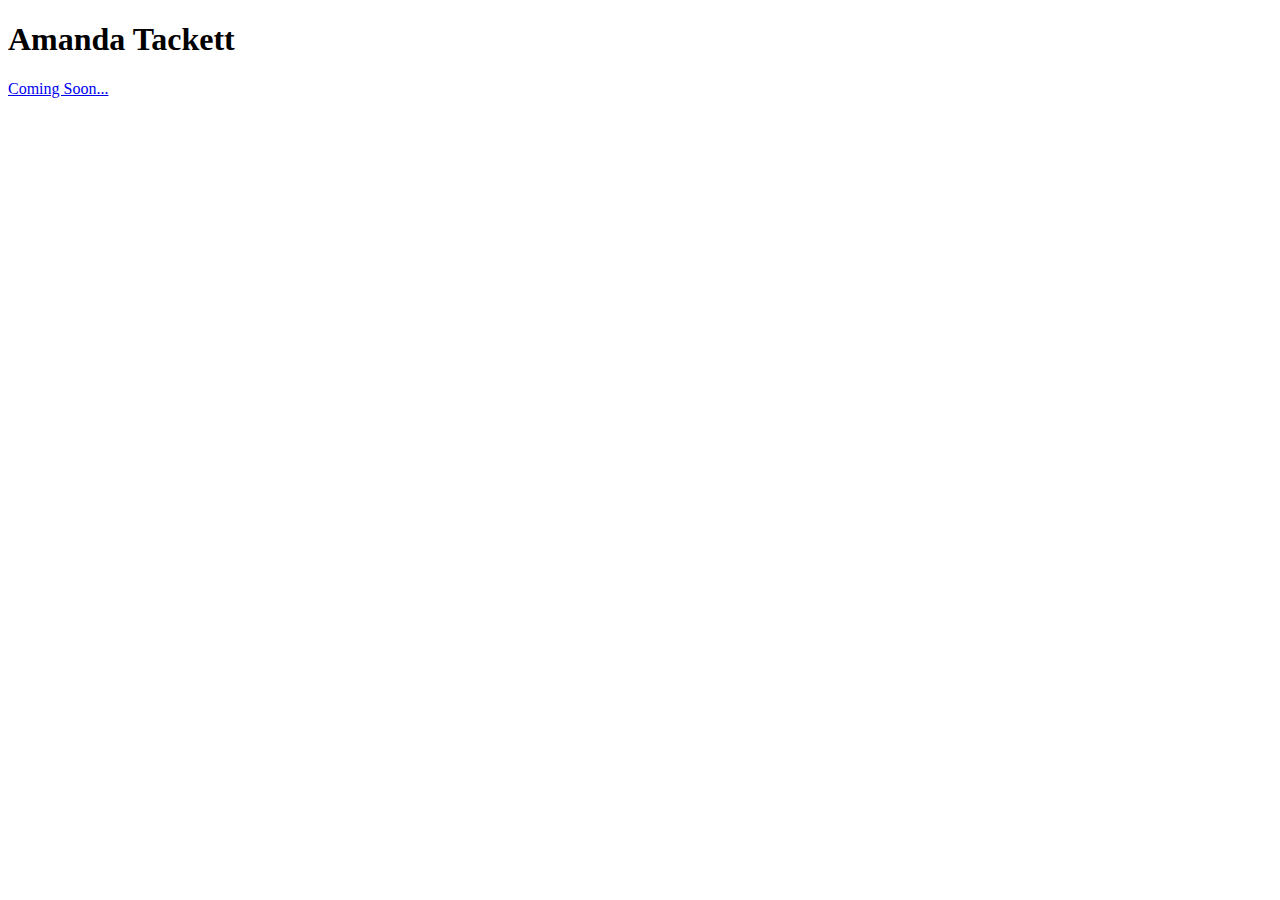
<file: index.html>
<!DOCTYPE html>

</html>

<head>
    <title> Amanda Tackett</title>
    <link ref="stylesheet" href="styled.css">
</head>

<body>
    <h1>Amanda Tackett</h1>
    <p><a href="links.html">Coming Soon...</p>
</body>

</html>
</file>
<file: styled.css>
body{
    background-color: blue;
    }
    h1{
        color: black;
    }
    li a {
        color: green;
    }
</file>
